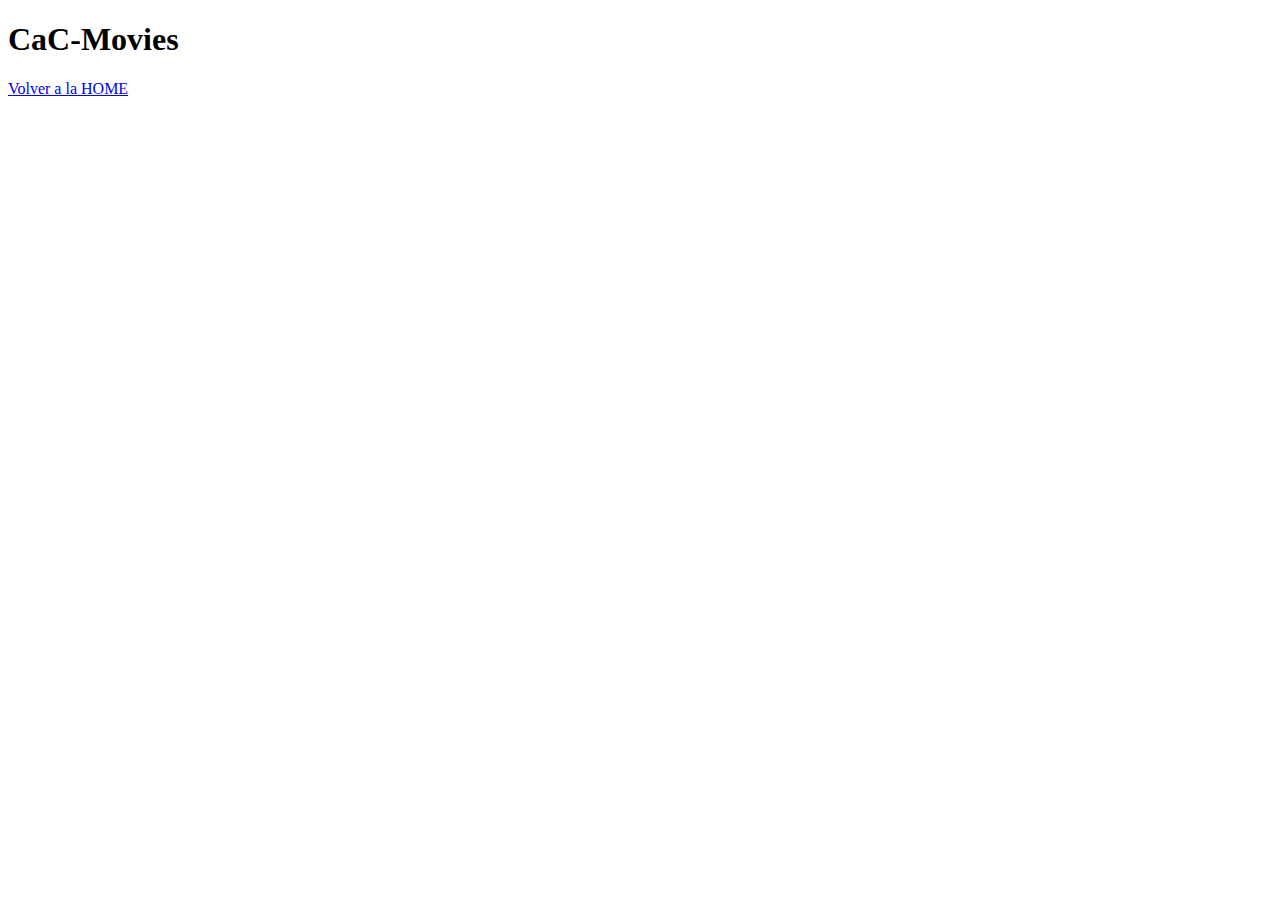
<file: templates/iniciosesion.html>
<!DOCTYPE html>
<html lang="es">
<head>
    <meta charset="UTF-8">
    <meta name="viewport" content="width=device-width, initial-scale=1.0">
    <title>Inicio de Sesión CaC-Movie</title>
</head>
<body>
    <header>
        <nav>
            <h1>CaC-Movies</h1>
        </nav>

        <a href="./index.html">Volver a la HOME</a>
    </header>
</body>
</html>
</file>
